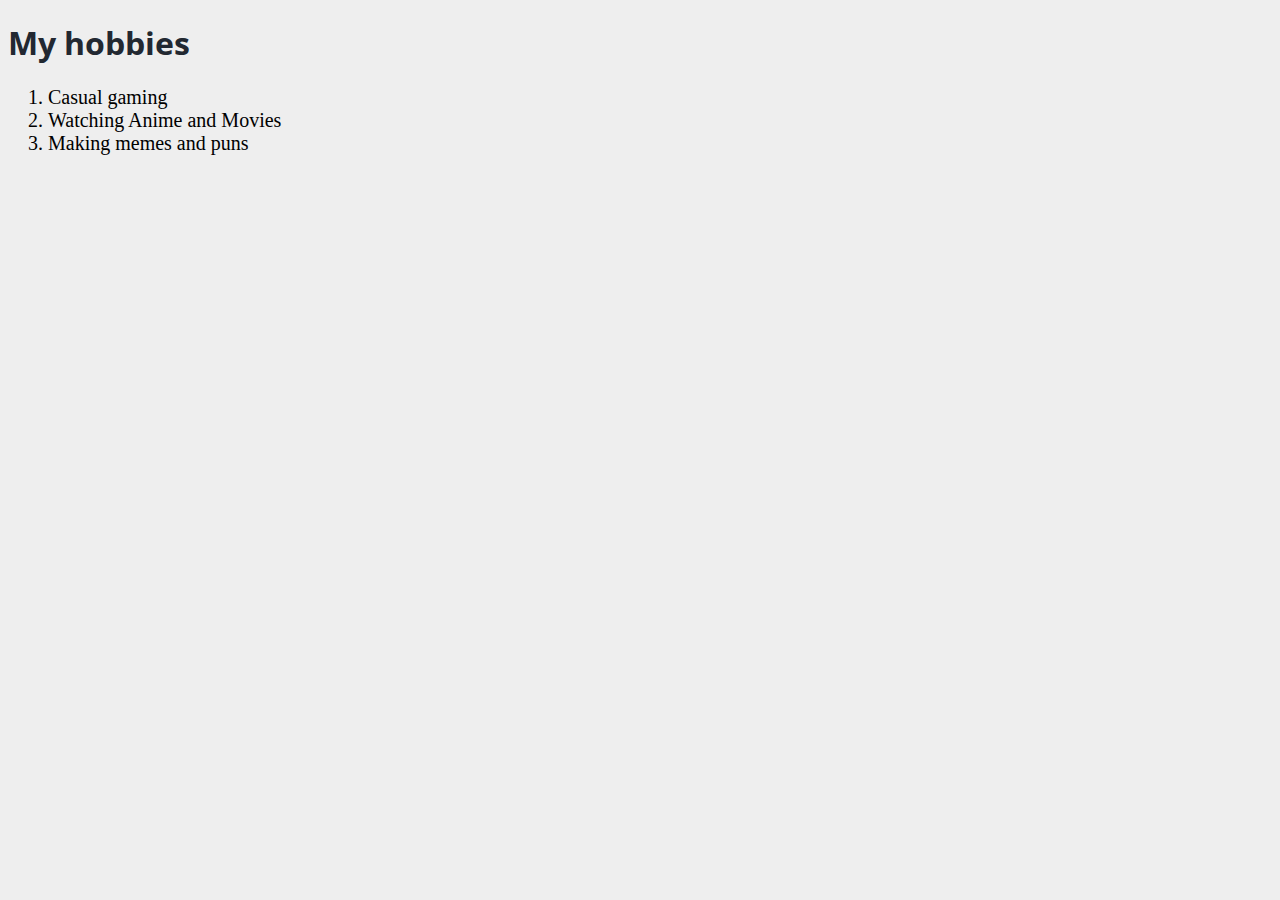
<file: myhobbies.html>
<!DOCTYPE html>
<html lang="en" dir="ltr">
  <head>
    <meta charset="utf-8">
      <meta name="viewport" content="width=device-width, initial-scale=1.0">
    <title> My hobbies</title>
    <link rel="stylesheet" href="styles.css">

    <link href="https://fonts.googleapis.com/css2?family=Open+Sans:wght@800&display=swap" rel="stylesheet">

  </head>
  <body>
    <h1>My hobbies</h1>
      <ol>
        <li>Casual gaming</li>
        <li>Watching Anime and Movies</li>
        <li>Making memes and puns</li>
      </ol>
  </body>
</html>
</file>
<file: styles.css>
body {
background-color: #eeeeee;




}
hr {
border-style: none;
border-top-style: dotted;
border-width: 10px;
border-color:#00adb5 ;


height: 0;

width: 4%


}
h3{
  color: #393e46;
}
h1{
  color: #222831;
  font-family: 'Open Sans', sans-serif;



}
p{
  font-size: 20px
}
li{
  font-size: 20px
}
table{
  font-size: 16px;
  width:80%

}
</file>
